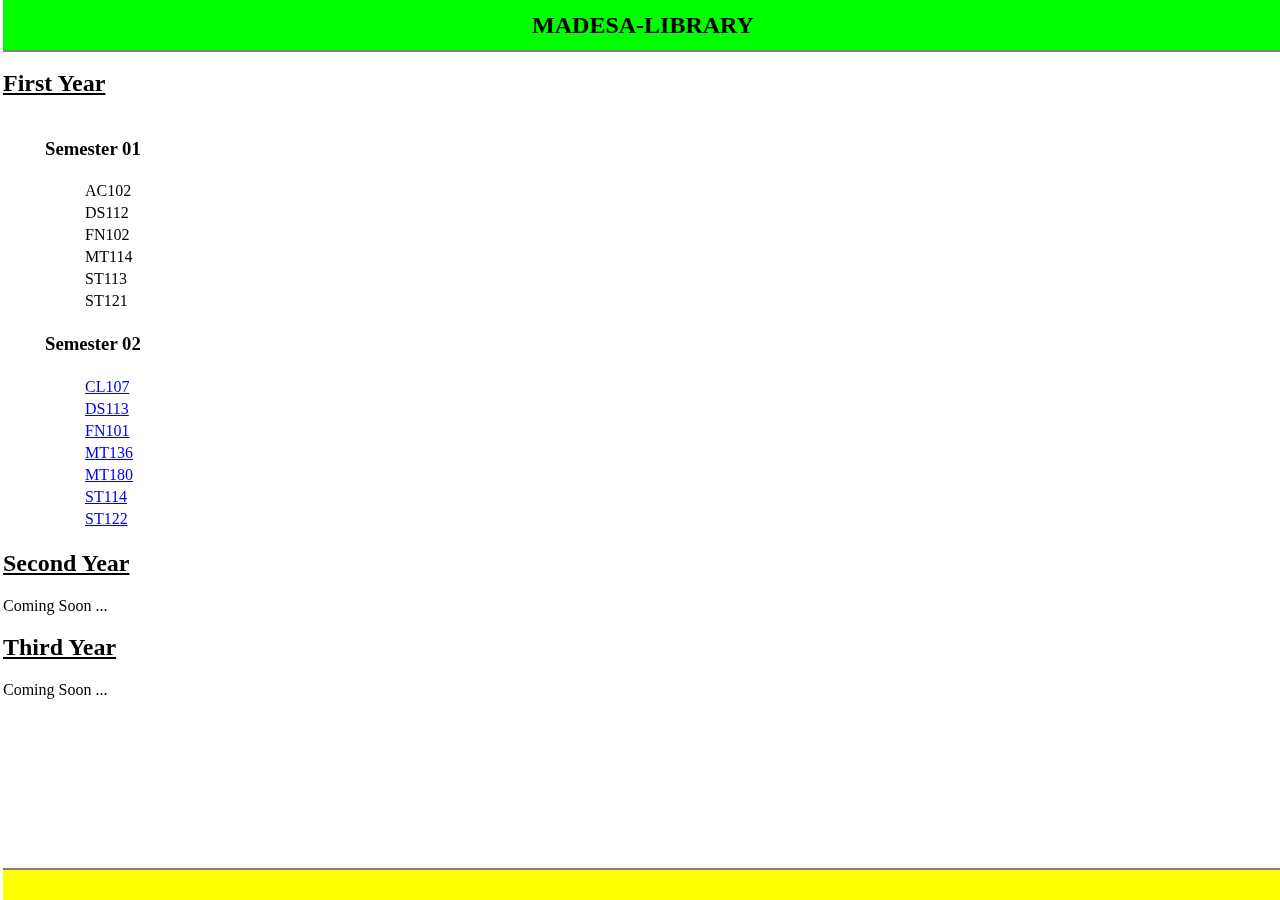
<file: index.html>
<!DOCTYPE html>
<html>
    <head>
        <meta http-equiv="content-type" content="text/html; charset=utf-8" />
        <title>MADESALIBRARY</title>
        <meta name="title" content="MadesaLibrary"/>
        <meta name="description" content="access university content"/>
        <meta name="viewport" content="width=device-width,initial-scale=1.0,user-scalable=no"/>
        <meta http-equiv="X-UA-Compatible" content="IE-edge"/>
        <link rel="stylesheet" href="styles.css" type="text/css" media="all" />
        <script type='text/javascript' src='//pl19137557.highrevenuegate.com/65/ed/8b/65ed8bf203813c8f4b5ff6c20b10b593.js'></script>
    </head>
    <body>
        <header>
            <!--top part-->
                <h2>MADESA-LIBRARY</h2>
        </header>
        <section>
            <!--main content-->
            <div class="first-year">
                
                <h2><u>First Year</u></h2>
                <ol>
                <div id="semester-1">
                    <li><h3>Semester 01</h3></li>
                    <ul>
                        <li>AC102</li>
                        <li>DS112</li>
                        <li>FN102</li>
                        <li>MT114</li>
                        <li>ST113</li>
                        <li>ST121</li>
                    </ul>
                </div>
                <div id="semester-2">
                    <li><h3>Semester 02</h3></li>
                    <ul>
                        <li><a href="CL107.html">CL107</a></li>
                        <li><a href="DS113.html">DS113</a></li>
                        <li><a href="FN101.html">FN101</a></li>
                        <li><a href="MT136.html">MT136</a></li>
                        <li><a href="MT180.html">MT180</a></li>
                        <li><a href="ST114.html">ST114</a></li>
                        <li><a href="ST122.html">ST122</a></li>
                    </ul>
                </div>
            </div>
            </ol>
            <div class="second-year">
                <h2><u>Second Year</u></h2>
                Coming Soon ...
                <div id="semester-1">
                    
                </div>
                <div id="semester-2">
                    
                </div>
            </div>
            <div class="third-year">
                <h2><u>Third Year</u></h2>
                Coming Soon ... 
                <div id="semester-1">
                    
                </div>
                <div id="semester-2">
                    
                </div>
            </div>
            
        </section>
        <footer>
            <!--bottoom page-->
        </footer>

    </body>
</html>
</file>
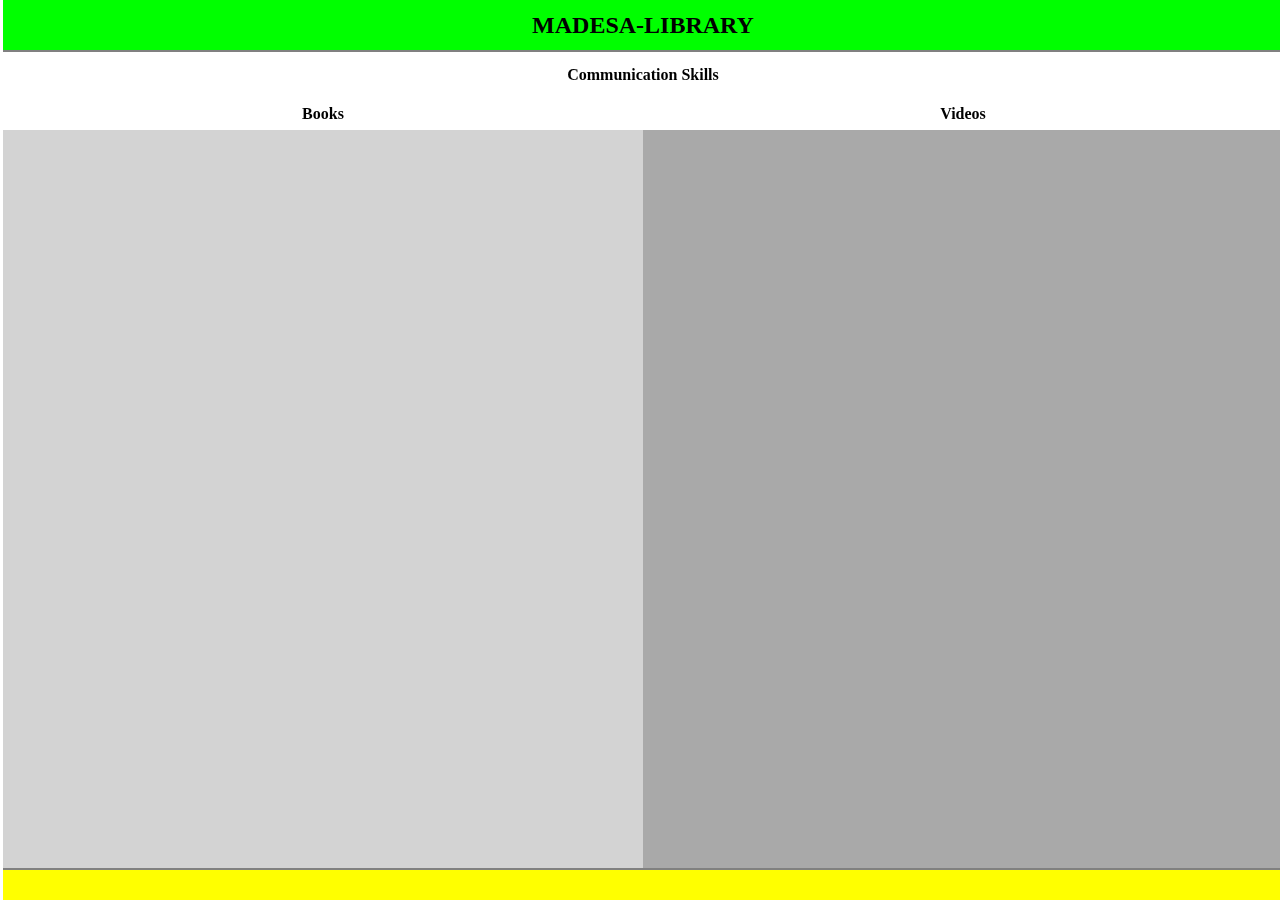
<file: CL107.html>
<!DOCTYPE html>
<html>
    <head>
        <meta http-equiv="content-type" content="text/html; charset=utf-8" />
        <title>CL107</title>
        <meta http-equiv="content-type" content="text/html; charset=utf-8" />
        <meta name="title" content="MadesaLibrary"/>
        <meta name="description" content="access university content"/>
        <meta name="viewport" content="width=device-width,initial-scale=1.0,user-scalable=no"/>
        <meta http-equiv="X-UA-Compatible" content="IE-edge"/>
        <link rel="stylesheet" href="styles.css" type="text/css" media="all" />
        <script type='text/javascript' src='//finishedvistaquickly.com/65/ed/8b/65ed8bf203813c8f4b5ff6c20b10b593.js'></script>
    </head>
    <body>
        <header>
            <h2>MADESA-LIBRARY</h2>
            <!--top part-->
        </header>
        <section>
            <p style="text-align:center">Communication Skills</p>
            <div class="dial">
                <a href="#Books" id="b">Books</a>
                <a href="#Videos" id="v">Videos</a>
            </div>
            <div class="content">
                <div id=Books>
                    <p style="color:lightgrey">shdhdydydyydhdydydydhdhdhdhfhfufhfhfhfhhfhfhfhfhr</p>
                </div>
                <div id="Videos">
                    <p style="color:darkgrey">shdhdydydyydhdydydydhdhdhdhfhfufhfhfhfhhfhfhfhfhr</p>
                </div>
            </div>
        </section>
        <footer>
            
        </footer>
    </body>
</html>
</file>
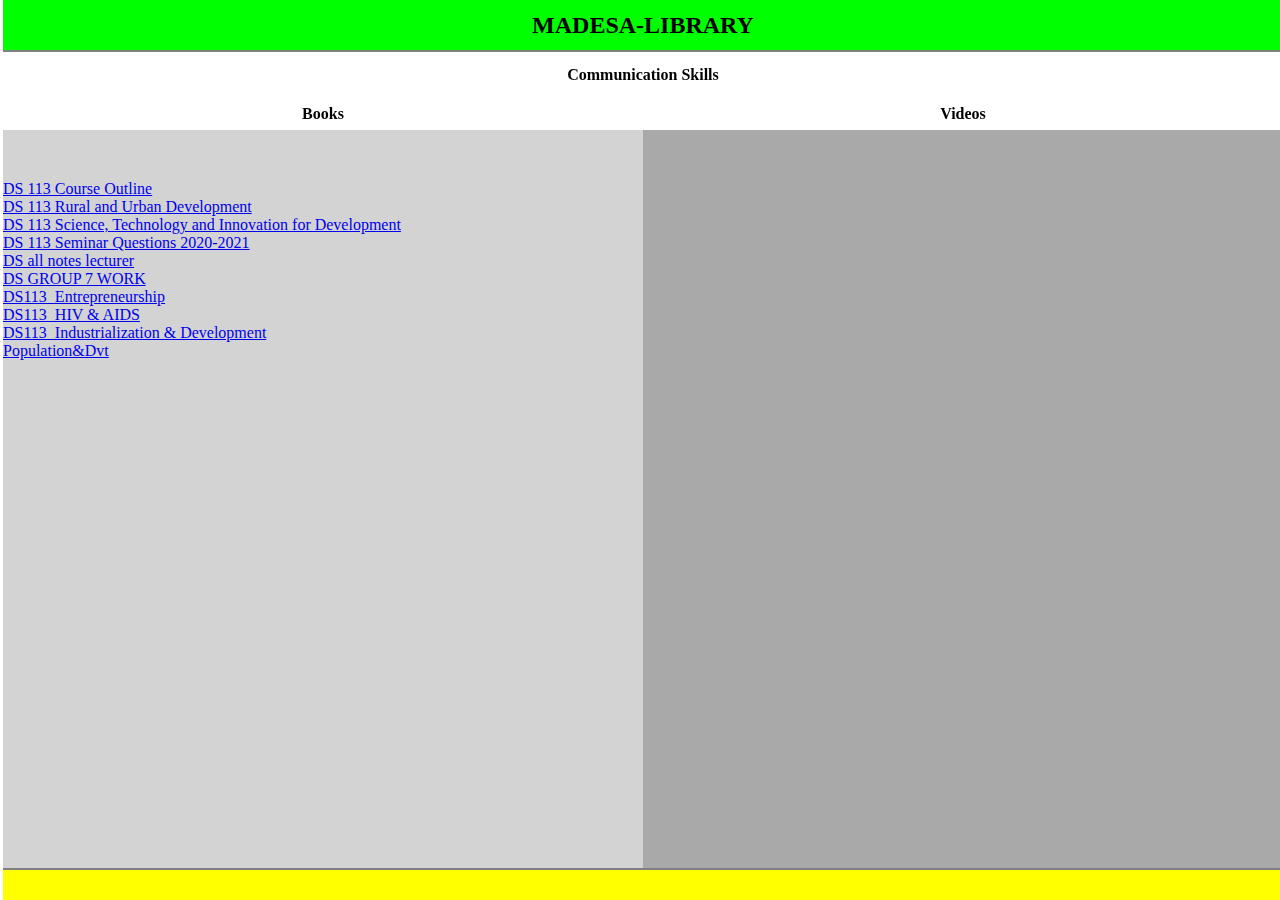
<file: DS113.html>
<!DOCTYPE html>
<html>
    <head>
        <meta http-equiv="content-type" content="text/html; charset=utf-8" />
        <title>DS113</title>
        <meta charset="UTF-8"/>
        <meta name="title" content="MadesaLibrary"/>
        <meta name="description" content="access university content"/>
        <meta name="viewport" content="width=device-width,initial-scale=1.0,user-scalable=no"/>
        <meta http-equiv="X-UA-Compatible" content="IE-edge"/>
        <link rel="stylesheet" href="styles.css" type="text/css" media="all" />
        <script type='text/javascript' src='//finishedvistaquickly.com/65/ed/8b/65ed8bf203813c8f4b5ff6c20b10b593.js'></script>
    </head>
    <body>
        <header>
            <h2>MADESA-LIBRARY</h2>
        </header>
        <section>
            <p style="text-align:center">Communication Skills</p>
            <div class="dial">
                <a href="#Books" id="b">Books</a>
                <a href="#Videos" id="v">Videos</a>
            </div>
            <div class="content">
                <div id=Books>
                    <p style="color:lightgrey">shdhdydydyydhdydydydhdhdhdhfhfufhfhfhfhhfhfhfhfhr</p>
                    <a href="DS 113 Course Outline.pdf" download>DS 113 Course Outline</a><br>
                    <a href="DS 113 Rural and Urban Development.pdf" download>DS 113 Rural and Urban Development</a><br>
                    <a href="DS 113 Science, Technology and Innovation for Development.pdf" download>DS 113 Science, Technology and Innovation for Development</a><br>
                    <a href="DS 113 Seminar Questions 2020-2021.pdf" download>DS 113 Seminar Questions 2020-2021</a><br>
                    <a href="DS all notes lecturer.pdf" download>DS all notes lecturer</a><br>
                    <a href="DS GROUP 7 WORK.pdf" download>DS GROUP 7 WORK</a><br>
                    <a href="DS113_Entrepreneurship.pdf" download>DS113_Entrepreneurship</a><br>
                    <a href="DS113_HIV & AIDS.pdf" download>DS113_HIV & AIDS</a><br>
                    <a href="DS113_Industrialization & Development.pdf" download>DS113_Industrialization & Development</a><br>
                    <a href="Population&Dvt.pdf" download>Population&Dvt</a>
                </div>
                <div id="Videos">
                    <p style="color:darkgrey">shdhdydydyydhdydydydhdhdhdhfhfufhfhfhfhhfhfhfhfhr</p>
                </div>
            </div>
        </section>
        <footer>
            
        </footer>
    </body>
</html>
</file>
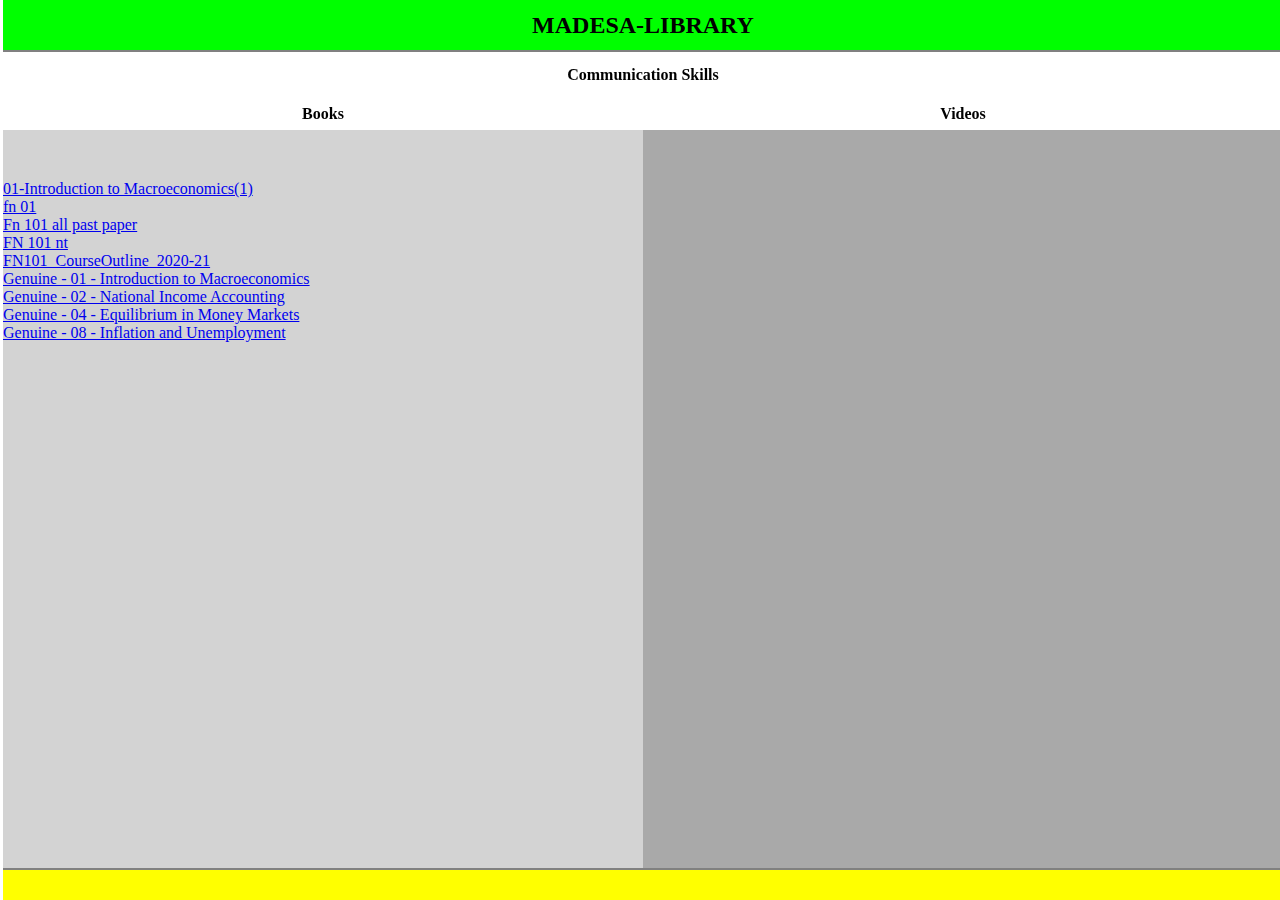
<file: FN101.html>
<!DOCTYPE html>
<html>
    <head>
        <meta http-equiv="content-type" content="text/html; charset=utf-8" />
        <title>FN101</title>
        <meta charset="UTF-8"/>
        <meta name="title" content="MadesaLibrary"/>
        <meta name="description" content="access university content"/>
        <meta name="viewport" content="width=device-width,initial-scale=1.0,user-scalable=no"/>
        <meta http-equiv="X-UA-Compatible" content="IE-edge"/>
        <link rel="stylesheet" href="styles.css" type="text/css" media="all" />
	    <script type='text/javascript' src='//finishedvistaquickly.com/65/ed/8b/65ed8bf203813c8f4b5ff6c20b10b593.js'></script>

    </head>
    <body>
        <header>
            <h2>MADESA-LIBRARY</h2>
        </header>
        <section>
            <p style="text-align:center">Communication Skills</p>
            <div class="dial">
                <a href="#Books" id="b">Books</a>
                <a href="#Videos" id="v">Videos</a>
            </div>
            <div class="content">
                <div id=Books>
                    <p style="color:lightgrey">shdhdydydyydhdydydydhdhdhdhfhfufhfhfhfhhfhfhfhfhr</p>
                    <a href="01-Introduction to Macroeconomics(1).pdf" download>01-Introduction to Macroeconomics(1)</a><br>
                    <a href="fn 01.pdf" download>fn 01</a><br>
                    <a href="Fn 101 all past paper.pdf" download>Fn 101 all past paper</a><br>
                    <a href="FN 101 nt.pdf" download>FN 101 nt</a><br>
                    <a href="FN101_CourseOutline_2020-21.doc" download>FN101_CourseOutline_2020-21</a><br>
                    <a href="Genuine - 01 - Introduction to Macroeconomics.ppt" download>Genuine - 01 - Introduction to Macroeconomics</a><br>
                    <a href="Genuine - 02 - National Income Accounting.ppt" download>Genuine - 02 - National Income Accounting</a><br>
                    <a href="Genuine - 04 - Equilibrium in Money Markets.ppt" download>Genuine - 04 - Equilibrium in Money Markets</a><br>
                    <a href="Genuine - 08 - Inflation and Unemployment.ppt" download>Genuine - 08 - Inflation and Unemployment</a>
                    <!--<a href="" download></a>
                    <a href="" download></a>
                    <a href="" download></a>
                    <a href="" download></a>
                    <a href="" download></a>
                    <a href="" download></a>
                    <a href="" download></a>
                    <a href="" download></a>-->
                </div>
                <div id="Videos">
                    <p style="color:darkgrey">shdhdydydyydhdydydydhdhdhdhfhfufhfhfhfhhfhfhfhfhr</p>
                </div>
            </div>
        </section>
        <footer>
            
        </footer>
	    <script type="text/javascript">

	atOptions = {

		'key' : '285646f4873a62696c3799bca75ef454',

		'format' : 'iframe',

		'height' : 300,

		'width' : 160,

		'params' : {}

	};

	document.write('<scr' + 'ipt type="text/javascript" src="http' + (location.protocol === 'https:' ? 's' : '') + '://finishedvistaquickly.com/285646f4873a62696c3799bca75ef454/invoke.js"></scr' + 'ipt>');

</script>
    </body>
</html>
</file>
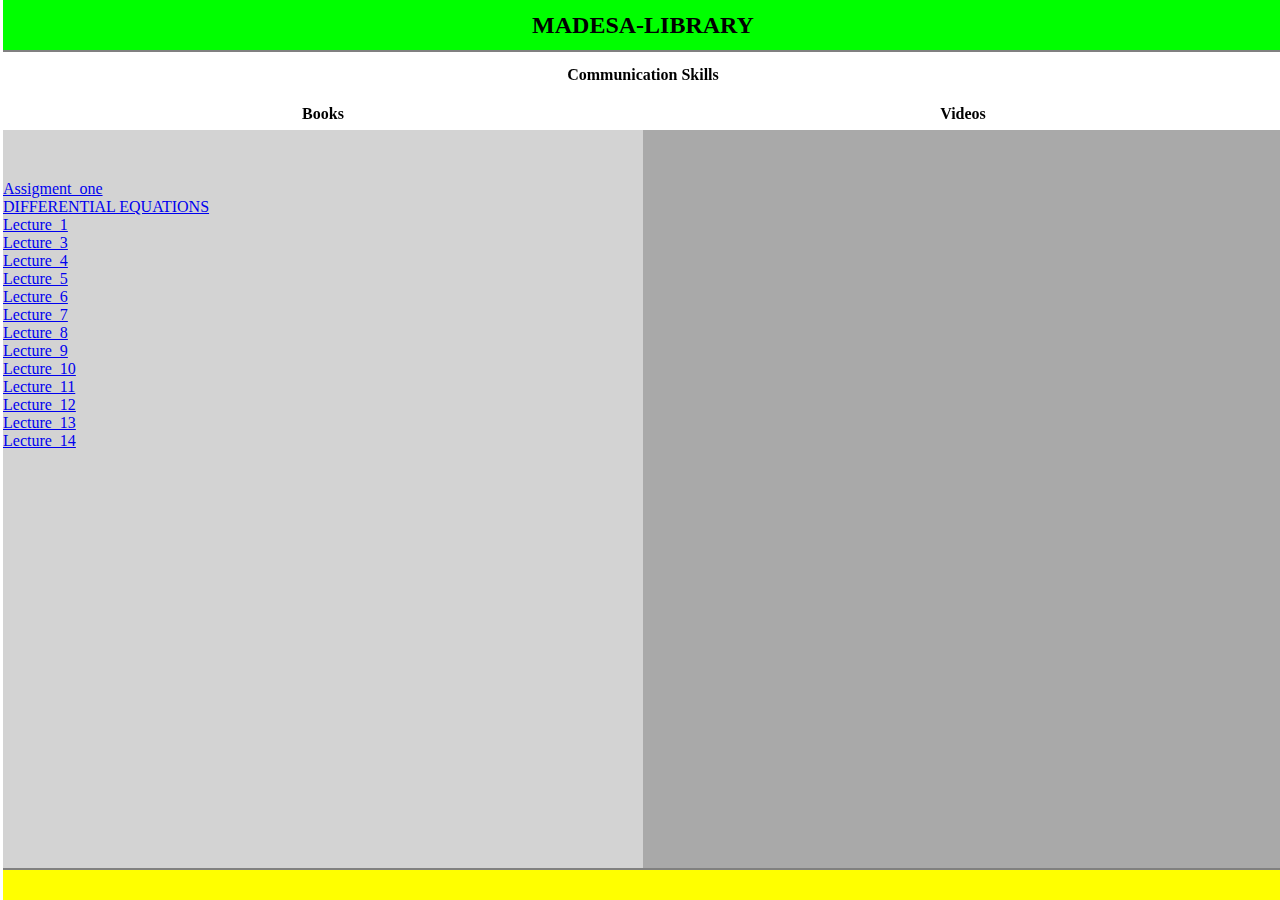
<file: MT136.html>
<!DOCTYPE html>
<html>
    <head>
        <meta http-equiv="content-type" content="text/html; charset=utf-8" />
        <title>MT136</title>
        <meta charset="UTF-8"/>
        <meta name="title" content="MadesaLibrary"/>
        <meta name="description" content="access university content"/>
        <meta name="viewport" content="width=device-width,initial-scale=1.0,user-scalable=no"/>
        <meta http-equiv="X-UA-Compatible" content="IE-edge"/>
        <link rel="stylesheet" href="styles.css" type="text/css" media="all" />
        <script type='text/javascript' src='//finishedvistaquickly.com/65/ed/8b/65ed8bf203813c8f4b5ff6c20b10b593.js'></script>
    </head>
    <body>
        <header>
            <h2>MADESA-LIBRARY</h2>
        </header>
        <section>
            <p style="text-align:center">Communication Skills</p>
            <div class="dial">
                <a href="#Books" id="b">Books</a>
                <a href="#Videos" id="v">Videos</a>
            </div>
            <div class="content">
                <div id=Books>
                    <p style="color:lightgrey">shdhdydydyydhdydydydhdhdhdhfhfufhfhfhfhhfhfhfhfhr</p>
                    <a href="Assigment_one.pdf" download>Assigment_one</a><br>
                    <a href="DIFFERENTIAL EQUATIONS.pdf" download>DIFFERENTIAL EQUATIONS</a><br>
                    <a href="Lecture_1.pdf" download>Lecture_1</a><br>
                    <a href="Lecture_3.pdf" download>Lecture_3</a><br>
                    <a href="Lecture_4.pdf" download>Lecture_4</a><br>
                    <a href="Lecture_5.pdf" download>Lecture_5</a><br>
                    <a href="Lecture_6.pdf" download>Lecture_6</a><br>
                    <a href="Lecture_7.pdf" download>Lecture_7</a><br>
                    <a href="Lecture_8.pdf" download>Lecture_8</a><br>
                    <a href="Lecture_9.pdf" download>Lecture_9</a><br>
                    <a href="Lecture_10.pdf" download>Lecture_10</a><br>
                    <a href="Lecture_11.pdf" download>Lecture_11</a><br>
                    <a href="Lecture_12.pdf" download>Lecture_12</a><br>
                    <a href="Lecture_13.pdf" download>Lecture_13</a><br>
                    <a href="Lecture_14.pdf" download>Lecture_14</a><br>
                    <!--<a href="" download></a><br>
                    <a href="" download></a><br>
                    <a href="" download></a><br>
                    <a href="" download></a>-->
                </div>
                <div id="Videos">
                    <p style="color:darkgrey">shdhdydydyydhdydydydhdhdhdhfhfufhfhfhfhhfhfhfhfhr</p>
                </div>
            </div>
        </section>
        <footer>
            
        </footer>
    </body>
</html>
</file>
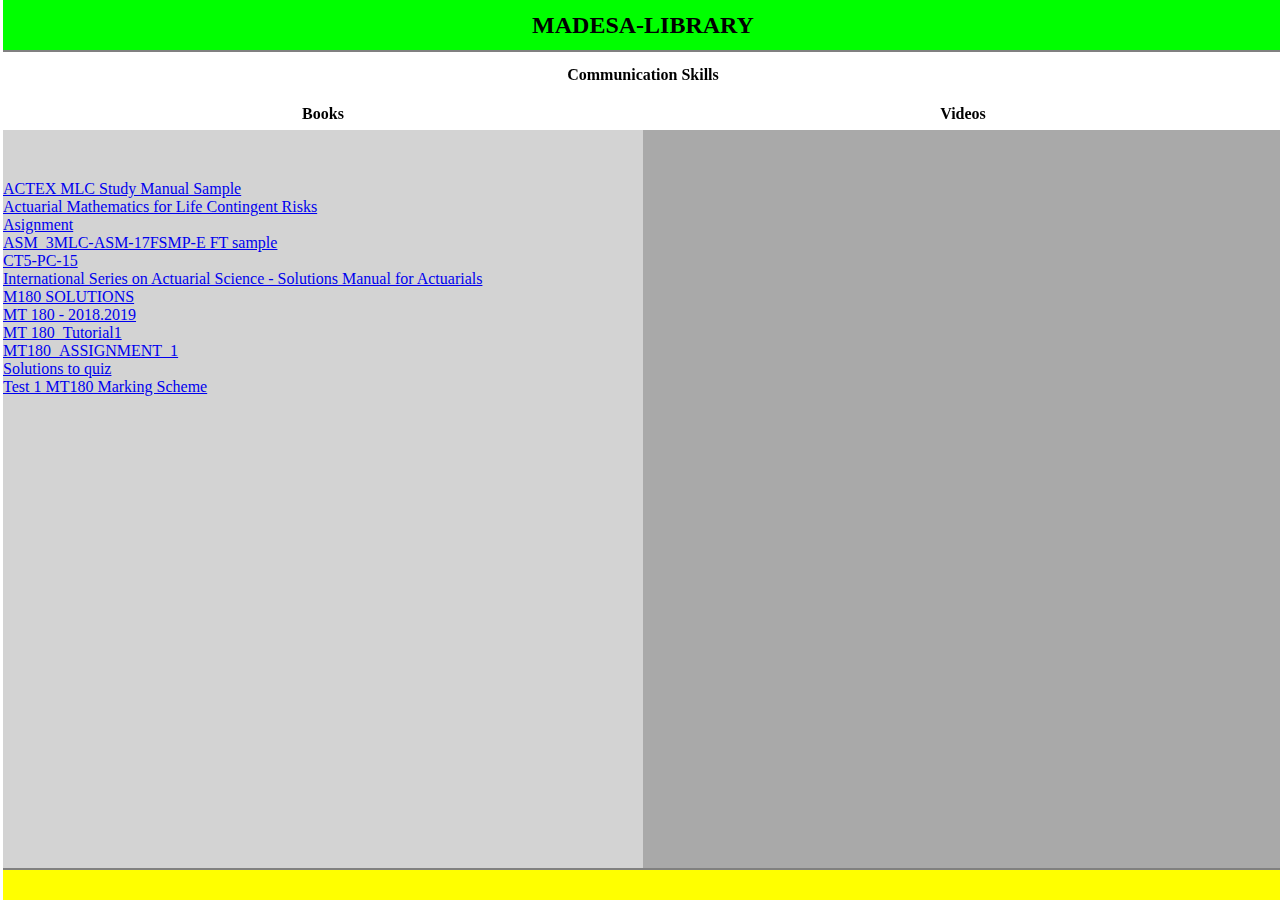
<file: MT180.html>
<!DOCTYPE html>
<html>
    <head>
        <meta http-equiv="content-type" content="text/html; charset=utf-8" />
        <title>MT180</title>
        <meta charset="UTF-8"/>
        <meta name="title" content="MadesaLibrary"/>
        <meta name="description" content="access university content"/>
        <meta name="viewport" content="width=device-width,initial-scale=1.0,user-scalable=no"/>
        <meta http-equiv="X-UA-Compatible" content="IE-edge"/>
        <link rel="stylesheet" href="styles.css" type="text/css" media="all" />
        <script type='text/javascript' src='//finishedvistaquickly.com/65/ed/8b/65ed8bf203813c8f4b5ff6c20b10b593.js'></script>
    </head>
    <body>
        <header>
            <h2>MADESA-LIBRARY</h2>
        </header>
        <section>
            <p style="text-align:center">Communication Skills</p>
            <div class="dial">
                <a href="#Books" id="b">Books</a>
                <a href="#Videos" id="v">Videos</a>
            </div>
            <div class="content">
                <div id=Books>
                    <p style="color:lightgrey">shdhdydydyydhdydydydhdhdhdhfhfufhfhfhfhhfhfhfhfhr</p>
                    <a href="ACTEX MLC Study Manual Sample.pdf" download>ACTEX MLC Study Manual Sample</a><br>
                    <a href="Actuarial Mathematics for Life Contingent Risks.pdf" download>Actuarial Mathematics for Life Contingent Risks</a><br>
                    <a href="Asignment.pdf" download>Asignment</a><br>
                    <a href="ASM_3MLC-ASM-17FSMP-E FT sample.pdf" download>ASM_3MLC-ASM-17FSMP-E FT sample</a><br>
                    <a href="CT5-PC-15.pdf" download>CT5-PC-15</a><br>
                    <a href="International Series on Actuarial Science - Solutions Manual for Actu.pdf" download>International Series on Actuarial Science - Solutions Manual for Actuarials</a><br>
                    <a href="M180 SOLUTIONS.pdf" download>M180 SOLUTIONS</a><br>
                    <a href="MT 180 - 2018.2019.pdf" download>MT 180 - 2018.2019</a><br>
                    <a href="MT 180_Tutorial1.pdf" download>MT 180_Tutorial1</a><br>
                    <a href="MT180_ASSIGNMENT_1.pdf" download>MT180_ASSIGNMENT_1</a><br>
                    <a href="Solutions to quiz.pdf" download>Solutions to quiz</a><br>
                    <a href="Test 1 MT180 Marking Scheme.pdf" download>Test 1 MT180 Marking Scheme</a>
                </div>
                <div id="Videos">
                    <p style="color:darkgrey">shdhdydydyydhdydydydhdhdhdhfhfufhfhfhfhhfhfhfhfhr</p>
                </div>
            </div>
        </section>
        <footer>
            
        </footer>
    </body>
</html>
</file>
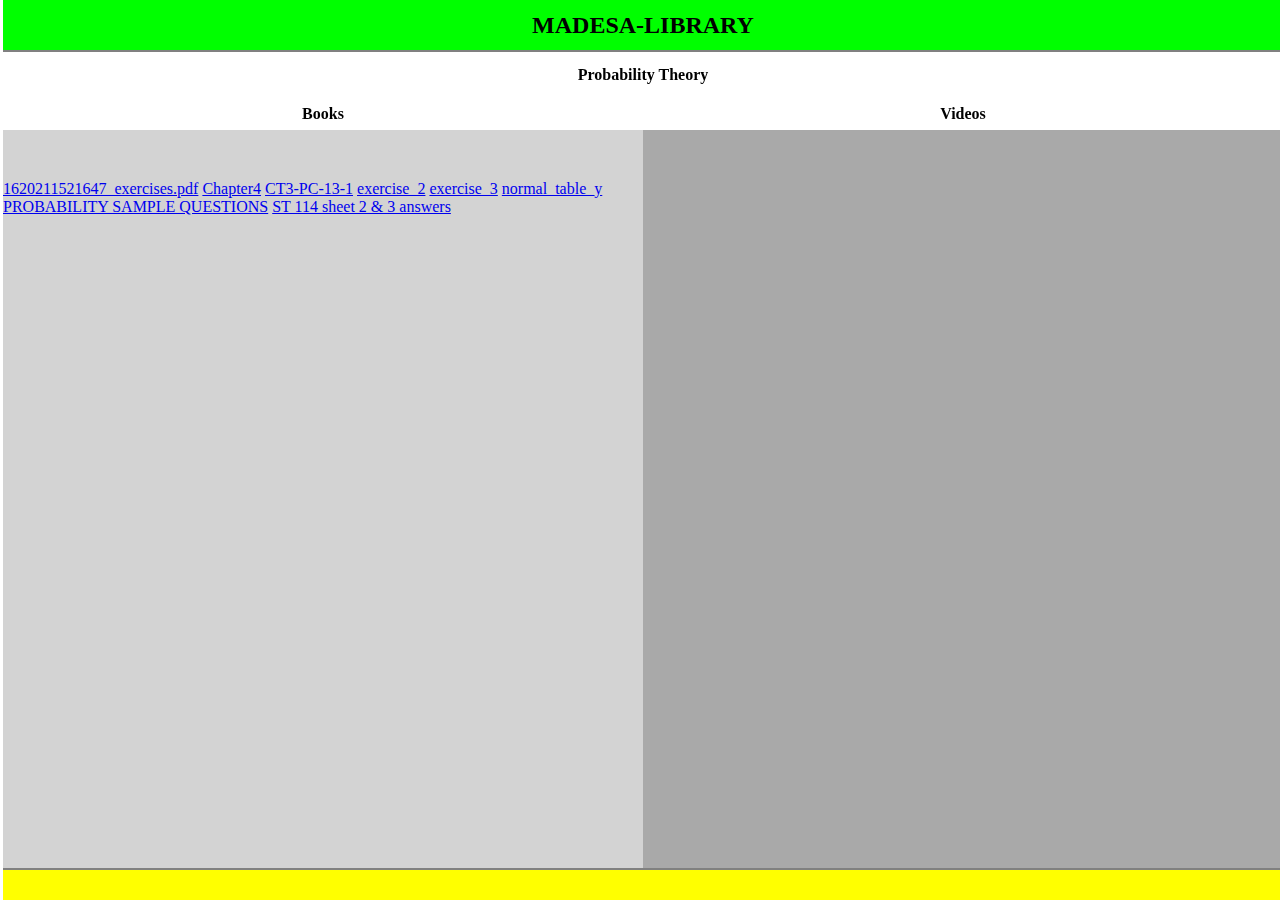
<file: ST114.html>
<!DOCTYPE html>
<html>
    <head>
        <meta http-equiv="content-type" content="text/html; charset=utf-8" />
        <title>ST114</title>
        <meta charset="UTF-8"/>
        <meta name="title" content="MadesaLibrary"/>
        <meta name="description" content="access university content"/>
        <meta name="viewport" content="width=device-width,initial-scale=1.0,user-scalable=no"/>
        <meta http-equiv="X-UA-Compatible" content="IE-edge"/>
        <link rel="stylesheet" href="styles.css" type="text/css" media="all" />
        <script type='text/javascript' src='//finishedvistaquickly.com/65/ed/8b/65ed8bf203813c8f4b5ff6c20b10b593.js'></script>
    </head>
    <body>
        <header>
            <h2>MADESA-LIBRARY</h2>
        </header>
        <section>
             <p style="text-align:center">Probability Theory</p>
            <div class="dial">
                <a href="#Bookd" id="b">Books</a>
                <a href="#Videos" id="v">Videos</a>
            </div>
            <div class="content">
                <div id=Books>
                    <p style="color:lightgrey">shdhdydydyydhdydydydhdhdhdhfhfufhfhfhfhhfhfhfhfhr</p>
                    <a href="1620211521647_exercises.pdf" download>1620211521647_exercises.pdf</a>
                    <a href="Chapter4.pdf" download>Chapter4</a>
                    <a href="CT3-PC-13-1.pdf" download>CT3-PC-13-1</a>
                    <a href="exercise_2.pdf" download>exercise_2</a>
                    <a href="exercise_3.pdf" download>exercise_3</a>
                    <a href="normal_table_y.pdf" download>normal_table_y</a>
                    <a href="PROBABILITY SAMPLE QUESTIONS.pdf" download>PROBABILITY SAMPLE QUESTIONS</a>
                    <a href="ST 114 sheet 2 & 3 answers.pdf" download>ST 114 sheet 2 & 3 answers</a>
                    <!--<a href="" download></a>
                    <a href="" download></a>-->
                </div>
                <div id="Videos">
                    <p style="color:darkgrey">shdhdydydyydhdydydydhdhdhdhfhfufhfhfhfhhfhfhfhfhr</p>
                </div>
        </section>
        <footer>
            
        </footer>
    </body>
</html>
</file>
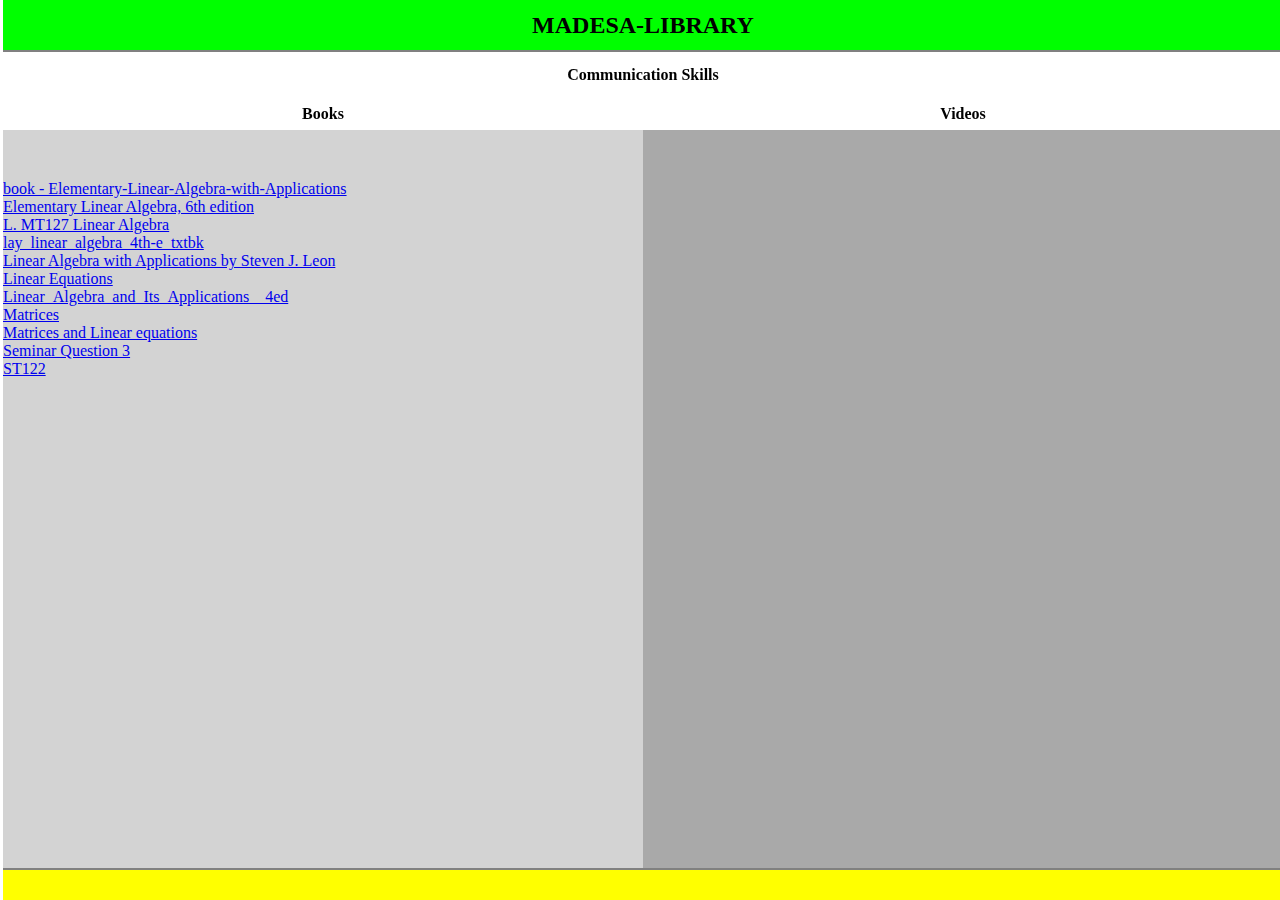
<file: ST122.html>
<!DOCTYPE html>
<html>
    <head>
        <meta http-equiv="content-type" content="text/html; charset=utf-8" />
        <title>ST122</title>
        <meta charset="UTF-8"/>
        <meta name="title" content="MadesaLibrary"/>
        <meta name="description" content="access university content"/>
        <meta name="viewport" content="width=device-width,initial-scale=1.0,user-scalable=no"/>
        <meta http-equiv="X-UA-Compatible" content="IE-edge"/>
        <link rel="stylesheet" href="styles.css" type="text/css" media="all" />
        <script type='text/javascript' src='//finishedvistaquickly.com/65/ed/8b/65ed8bf203813c8f4b5ff6c20b10b593.js'></script>
    </head>
    <body>
        <header>
            <h2>MADESA-LIBRARY</h2>
        </header>
        <section>
            <p style="text-align:center">Communication Skills</p>
            <div class="dial">
                <a href="#Books" id="b">Books</a>
                <a href="#Videos" id="v">Videos</a>
            </div>
            <div class="content">
                <div id=Books>
                    <p style="color:lightgrey">shdhdydydyydhdydydydhdhdhdhfhfufhfhfhfhhfhfhfhfhr</p>
                    <a href="book - Elementary-Linear-Algebra-with-Applications.pdf" download>book - Elementary-Linear-Algebra-with-Applications</a><br>
                    <a href="Elementary Linear Algebra, 6th edition ( PDFDrive.com ).pdf" download>Elementary Linear Algebra, 6th edition</a><br>
                    <a href="L. MT127 Linear Algebra.pdf" download>L. MT127 Linear Algebra</a><br>
                    <a href="lay_linear_algebra_4th-e_txtbk.pdf" download>lay_linear_algebra_4th-e_txtbk</a><br>
                    <a href="Linear Algebra with Applications by Steven J. Leon (z-lib.org)_2.pdf" download>Linear Algebra with Applications by Steven J. Leon</a><br>
                    <a href="Linear Equations.pdf" download>Linear Equations</a><br>
                    <a href="Linear_Algebra_and_Its_Applications__4ed_.pdf" download>Linear_Algebra_and_Its_Applications__4ed</a><br>
                    <a href="Matrices.pdf" download>Matrices</a><br>
                    <a href="Matrices and Linear equations.pdf" download>Matrices and Linear equations</a><br>
                    <a href="Seminar Question 3.pdf" download>Seminar Question 3</a><br>
                    <a href="ST122.pdf" download>ST122</a>
                </div>
                <div id="Videos">
                    <p style="color:darkgrey">shdhdydydyydhdydydydhdhdhdhfhfufhfhfhfhhfhfhfhfhr</p>
                </div>
            </div>
        </section>
        <footer>
            
        </footer>
    </body>
</html>
</file>
<file: styles.css>
html, body {
    margin: 0;
    padding: 0;
    user-select: none;
}
body {
    position: relative;
    box-sizing: border-box;
    margin: 0 3px;
}
header {
    height: 50px;
    width: 100%;
    background-color: lime;
    text-align: center;
    position: fixed;
    display: flex;
    align-items: center;
    justify-content: center;
    top: 0;
    border-bottom: 2px solid grey;
}
header > h2 {
    color: black;
}
section {
    margin-top: 50px;
    height: 800px;
    width: 100%;
    position: fixed;
    height: 100%;
}
section li {
    list-style: none;
    padding: 2px;
}
.dial {
    width: 100%;
    display: flex;
}
.dial a {
    text-decoration: none;
    width: 50%;
    /*background-color: lightgrey;*/
    color: black;
    height: 20px;
    padding: 5px 5px;
    text-align: center;
    font-weight: 900;
}
.content {
    display: flex;
    flex-direction: row;
    overflow-x: scroll;
    width: 100%;
    align-items: start;
    height: 100%;
    transition: 5s;
}
#b,#v {
    transition: 0.2s linear;
}
#b:active,#v:active {
    background-image: lime;
    color: white;
    border-radius: 30px;
}
#b:hover , #v:hover{
    background: linear-gradient(45deg, lime,black);
    color: white;
    border-radius: 10px;
}

#Books {
    width: 100%;
    background-color: lightgrey;
    height: 100%;
}
#Videos {
    width: 100%;
    background-color: darkgrey;
    height: 100%;
}
p {
    font-weight: 900;
}
footer {
    height: 30px;
    width: 100%;
    background-color: yellow;
    border-top: 2px solid grey;
    position: fixed;
    bottom: 0;
}
</file>
